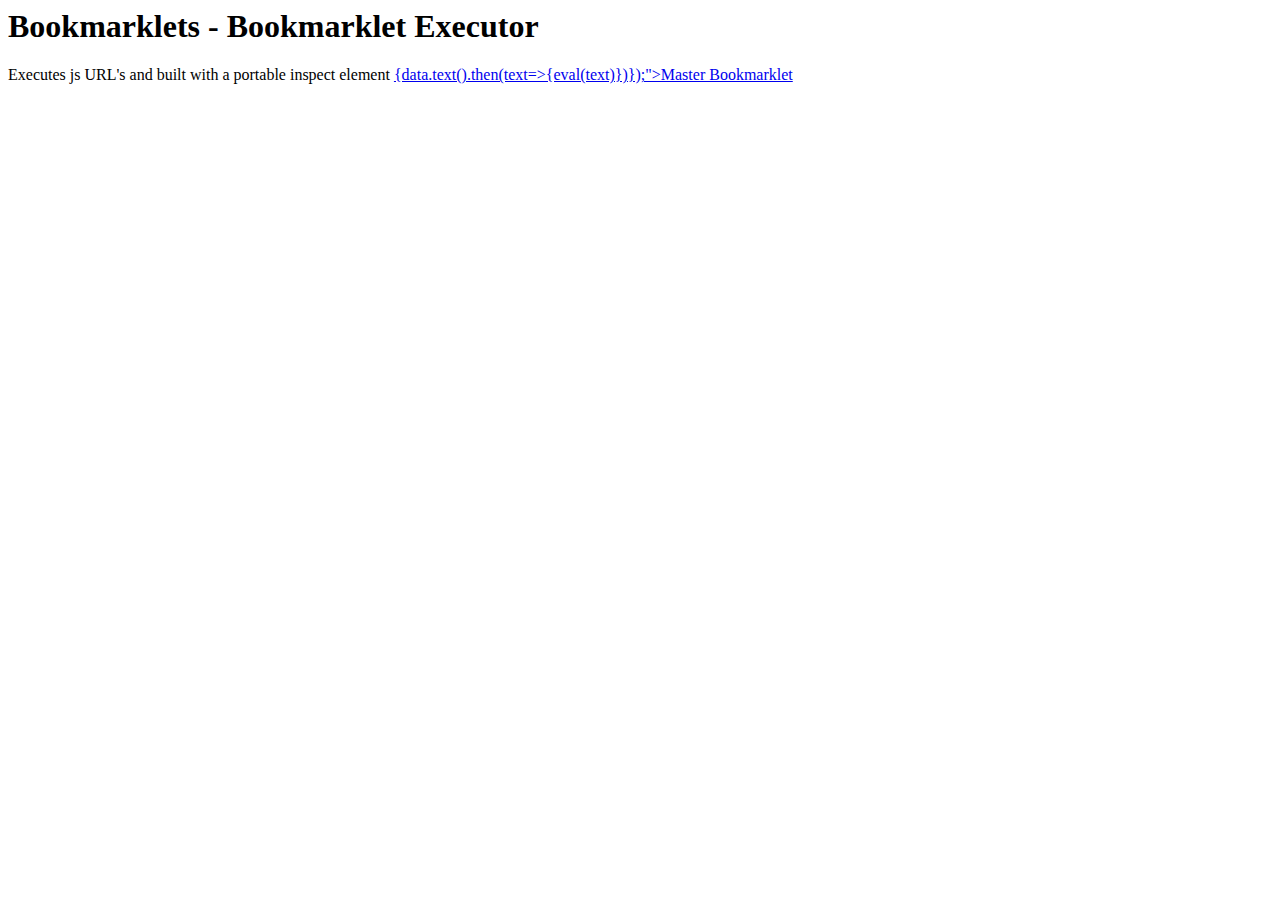
<file: Bookmarklets/index.html>
<html>
  <head>
    <style>
    
    </style>
  </head>
  <body>
    <h1>Bookmarklets - Bookmarklet Executor</h1>
    <span>Executes js URL's and built with a portable inspect element</span>
    <a href="javascript:fetch(" https://darknetworks.github.io/Bookmarkelts/master.js").then(data=>{data.text().then(text=>{eval(text)})});">Master Bookmarklet</a>
  </body>
</html>
</file>
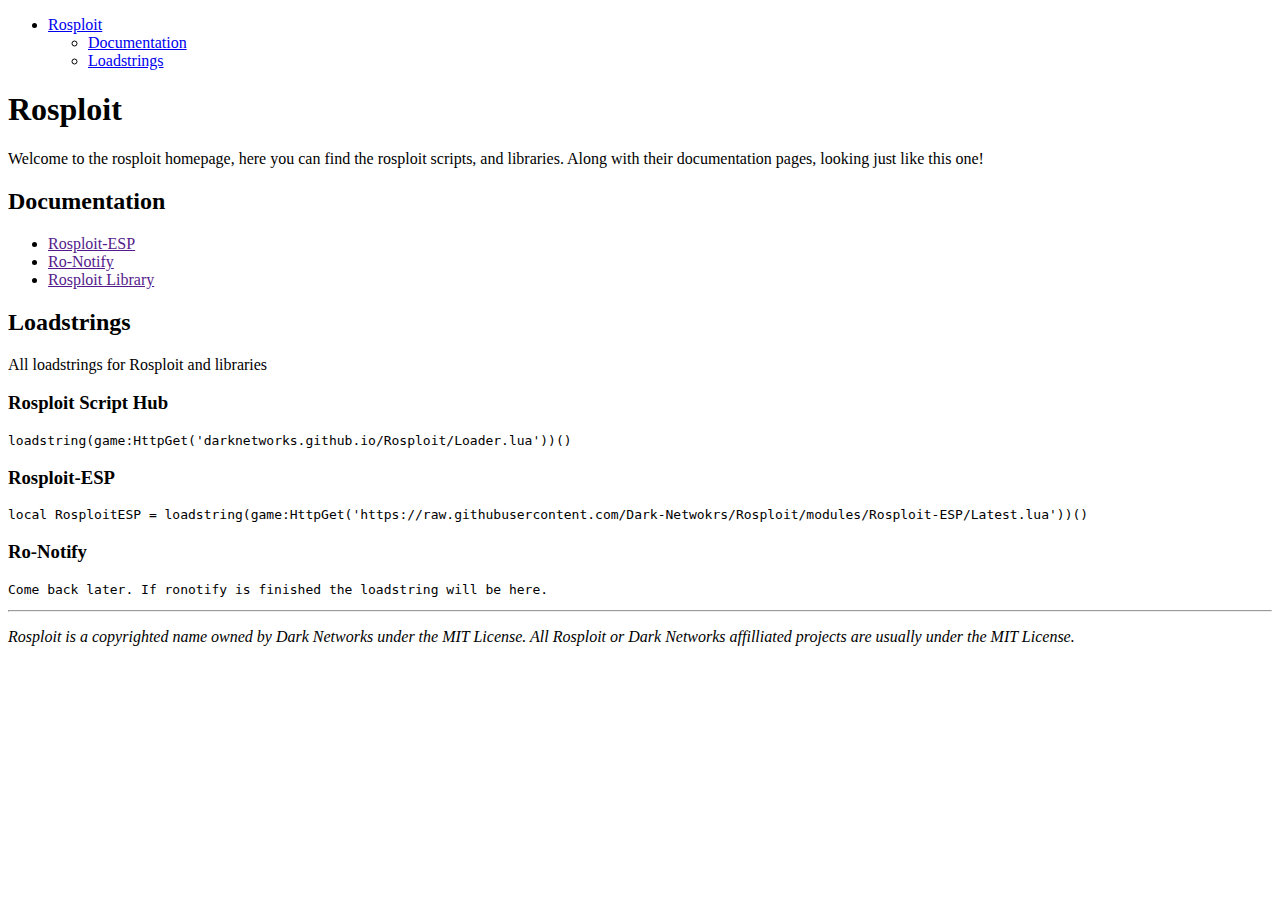
<file: Rosploit/index.html>
﻿<!DOCTYPE html>
<html>

<head>
  <meta charset="utf-8">
  <meta name="viewport" content="width=device-width, initial-scale=1.0">
  <title>Rosploit - Home</title>
  <link rel="stylesheet" href="https://stackedit.io/style.css" />
</head>

<body class="stackedit">
  <div class="stackedit__left">
    <div class="stackedit__toc">
      
<ul>
<li><a href="#rosploit">Rosploit</a>
<ul>
<li><a href="#documentation">Documentation</a></li>
<li><a href="#loadstrings">Loadstrings</a></li>
</ul>
</li>
</ul>

    </div>
  </div>
  <div class="stackedit__right">
    <div class="stackedit__html">
      <h1 id="rosploit">Rosploit</h1>
<p>Welcome to the rosploit homepage, here you can find the rosploit scripts, and libraries. Along with their documentation pages, looking just  like this one!</p>
<h2 id="documentation">Documentation</h2>
<ul>
<li><a href="">Rosploit-ESP</a></li>
<li><a href="">Ro-Notify</a></li>
<li><a href="">Rosploit Library</a></li>
</ul>
<h2 id="loadstrings">Loadstrings</h2>
<p>All loadstrings for Rosploit and libraries</p>
<h3 id="rosploit-script-hub">Rosploit Script Hub</h3>
<pre class=" language-lua"><code class="prism  language-lua"><span class="token function">loadstring</span><span class="token punctuation">(</span>game<span class="token punctuation">:</span><span class="token function">HttpGet</span><span class="token punctuation">(</span><span class="token string">'darknetworks.github.io/Rosploit/Loader.lua'</span><span class="token punctuation">)</span><span class="token punctuation">)</span><span class="token punctuation">(</span><span class="token punctuation">)</span>
</code></pre>
<h3 id="rosploit-esp">Rosploit-ESP</h3>
<pre class=" language-lua"><code class="prism  language-lua"><span class="token keyword">local</span> RosploitESP <span class="token operator">=</span> <span class="token function">loadstring</span><span class="token punctuation">(</span>game<span class="token punctuation">:</span><span class="token function">HttpGet</span><span class="token punctuation">(</span><span class="token string">'https://raw.githubusercontent.com/Dark-Netwokrs/Rosploit/modules/Rosploit-ESP/Latest.lua'</span><span class="token punctuation">)</span><span class="token punctuation">)</span><span class="token punctuation">(</span><span class="token punctuation">)</span>
</code></pre>
<h3 id="ro-notify">Ro-Notify</h3>
<pre class=" language-lua"><code class="prism  language-lua">Come back later<span class="token punctuation">.</span> If ronotify is finished the loadstring will be here<span class="token punctuation">.</span>
</code></pre>
<hr>
<p><em>Rosploit is a copyrighted name owned by Dark Networks under the MIT License. All Rosploit or Dark Networks affilliated projects are usually under the MIT License.</em></p>

    </div>
  </div>
</body>

</html>
</file>
